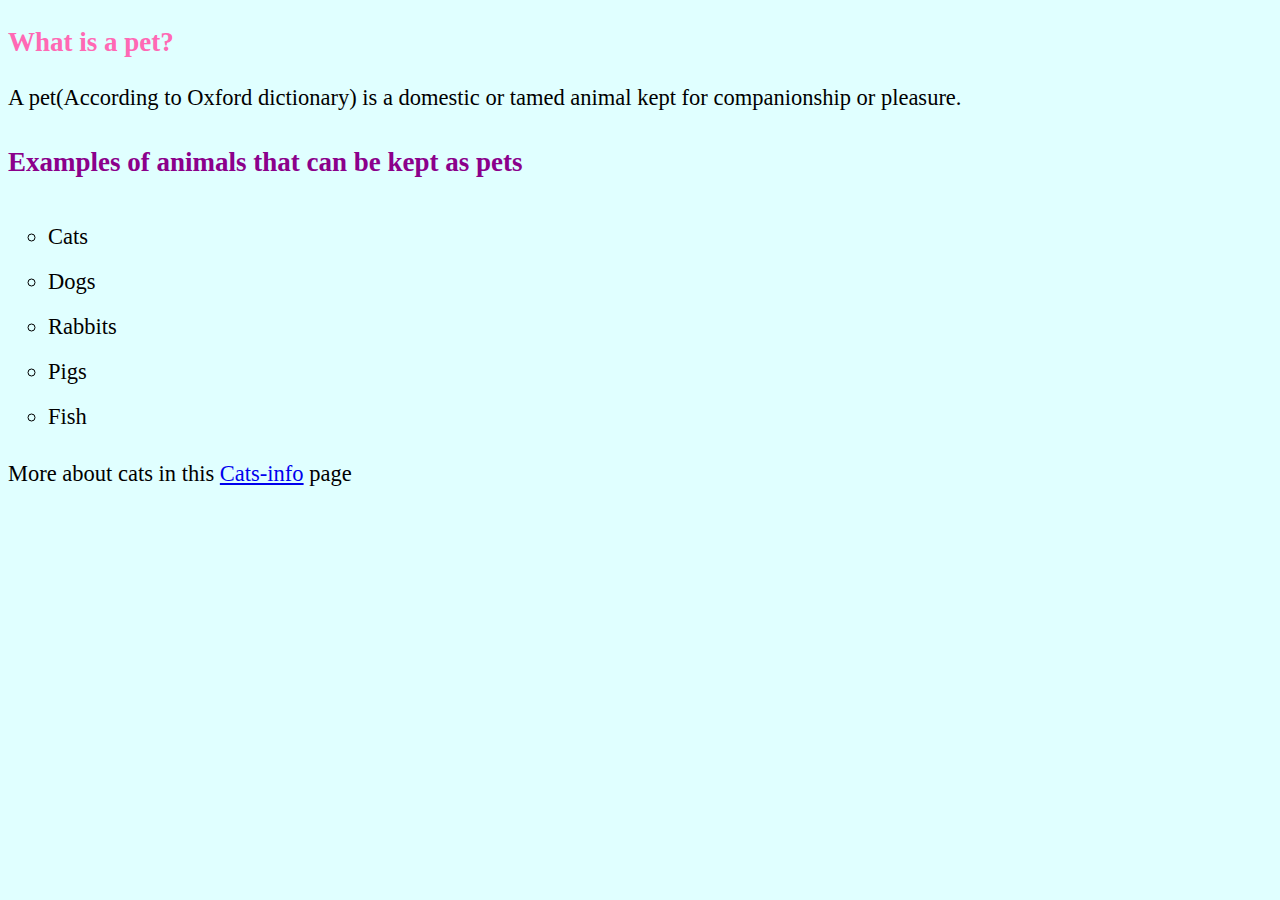
<file: index.html>
<!DOCTYPE html>
<html lang="en">
  <head>
    <meta charset="UTF-8" />
    <meta http-equiv="X-UA-Compatible" content="IE=edge" />
    <meta name="viewport" content="width=device-width, initial-scale=1.0" />
    <link rel="stylesheet" href="./CSS/styles.css">
    <title>My-pets</title>
  </head>
  <body>
    <h3>What is a pet?</h3>
    <p>
      A pet(According to Oxford dictionary) is a domestic or tamed animal kept
      for companionship or pleasure.
    </p>
    <h4>Examples of animals that can be kept as pets</h4>
    <p>
        <ul>
            <li>Cats</li>
            <li>Dogs</li>
            <li>Rabbits</li>
            <li>Pigs</li>
            <li>Fish</li>
        </ul>
    </p>
    <p>More about cats in this <a href="cats.html">Cats-info</a> page</p>
  </body>
</html>
</file>
<file: CSS/styles.css>
body{
    background: lightcyan;
}
h3, h4{
    font-size: 3vh;
}
h3{
    color: hotpink;
}
h4{
    color: darkmagenta;
}
ul{
    line-height: 2.0;
}
li{
    list-style-type: circle;
    color: black;
    font-size: 2.5vh;
}
p{
    font-size: 2.5vh;
}
</file>
